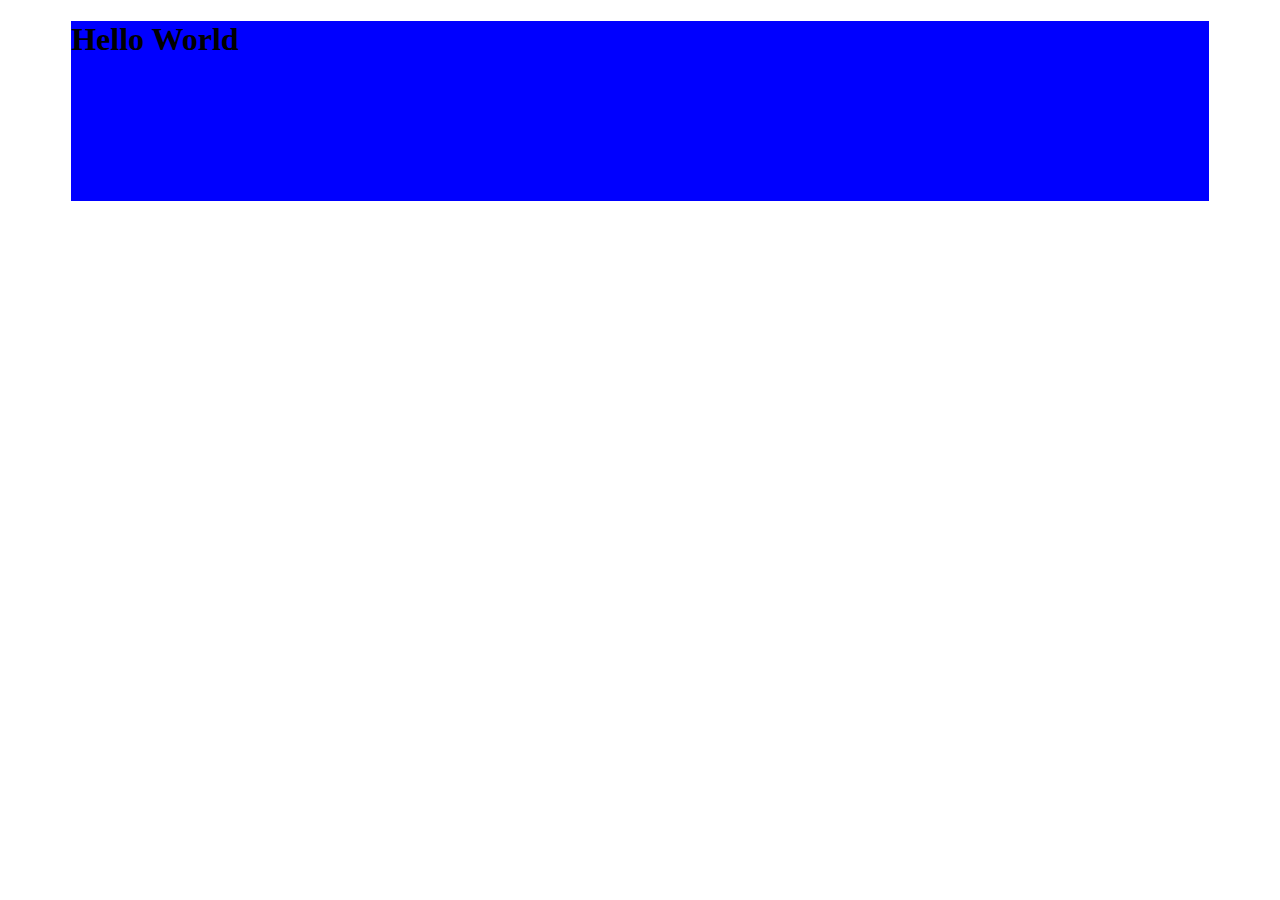
<file: code_samples/css/cs01_resp_inline.html>
<!DOCTYPE html>
<html>
<head>
	<title>Inline responsive CSS</title>
	<meta name="viewport" content="width=device-width, initial-scale=1">
	<!-- what is vh?  why vh for height, but % for width? -->
	<style>
		div {
			width: 90%;
			margin: auto;
		}
		@media (max-width: 500px) {
			div {
				background-color: red;
				height: 80vh;
			}
			h1 {
				color: white;
				font-size: 1.5em;
			}
		}
		@media (min-width: 501px) and (max-width: 600px){
			div {
				background-color: green;
				height: 50vh;
			}
			h1 {
				color: yellow;
				font-size: large;
			}
		}
		@media (min-width: 601px) {
			div {
				background-color: blue;
				height: 20vh;
			}
			
		}
	</style>
</head>
<body>
	<div>
		<h1>Hello World</h1>
	</div>
</body>
</html>
</file>
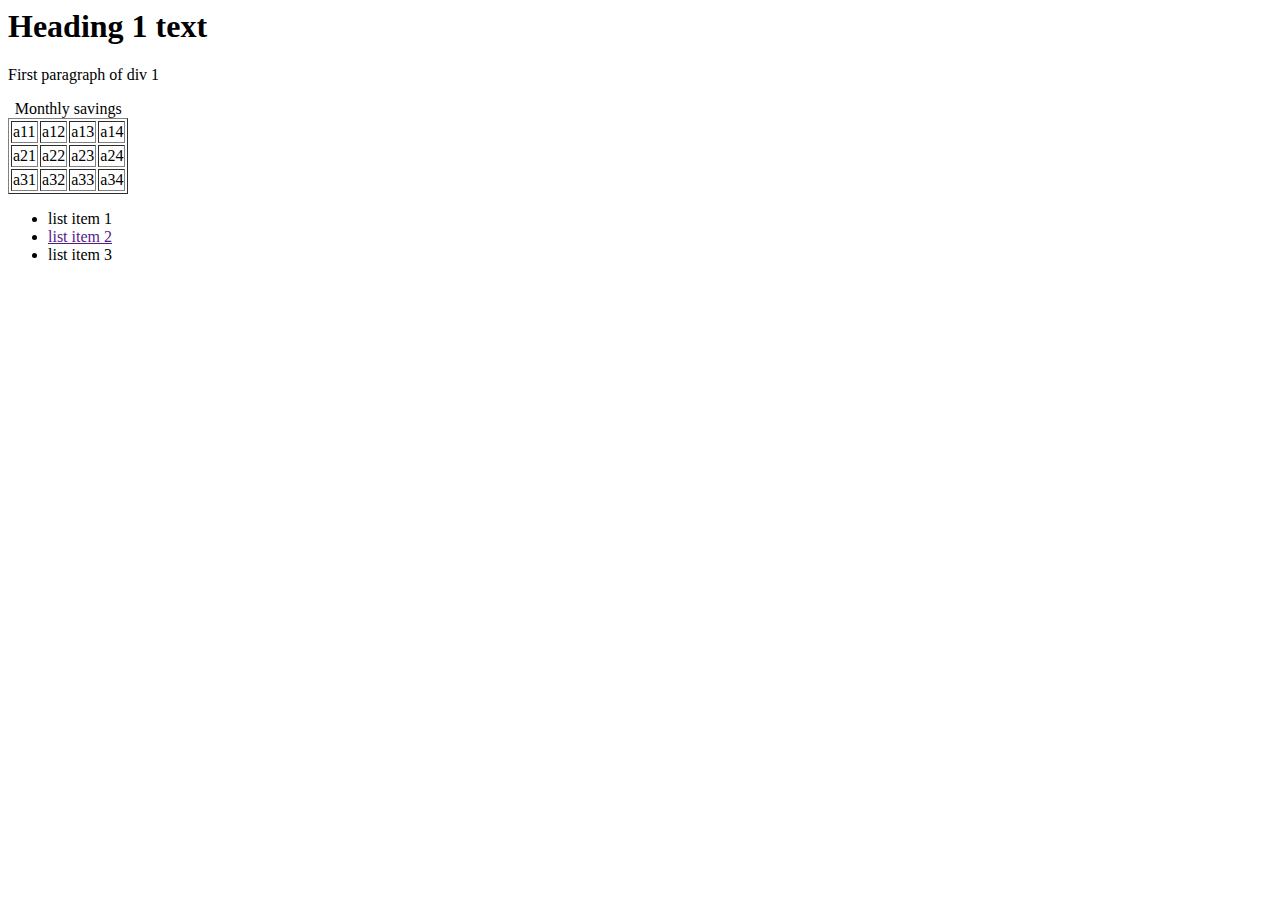
<file: code_samples/dom/bubbling_capturing_example.html>
<html lang="en">

<head>
    <meta charset="UTF-8">
    <meta http-equiv="X-UA-Compatible" content="IE=edge">
    <meta name="viewport" content="width=device-width, initial-scale=1.0">
    <title>Document</title>
    <script  type="text/javascript" src="bubbling_capture_example.js">  </script>
</head>

<body>
    <h1>Heading 1 text</h1>
    <div>
        <p> First paragraph of div 1</p>
        <table id="theTable" border="1">
            <caption id="tableCaptionId">Monthly savings</caption>
            <tbody id="theTableBody">
                <tr>
                    <td> a11 </td>
                    <td> a12 </td>
                    <td> a13 </td>
                    <td> a14 </td>
                </tr>
                <tr>
                    <td> a21 </td>
                    <td> a22 </td>
                    <td> a23 </td>
                    <td> a24 </td>
                </tr>
                <tr>
                    <td> a31 </td>
                    <td> a32 </td>
                    <td> a33 </td>
                    <td> a34 </td>
                </tr>
            </tbody>
        </table>
    </div>
    <ul>
        <li> list item 1</li>
        <li> <a href=""> list item 2 </a> </li>
        <li> list item 3</li>
    </ul>
</body>

</html>
</file>
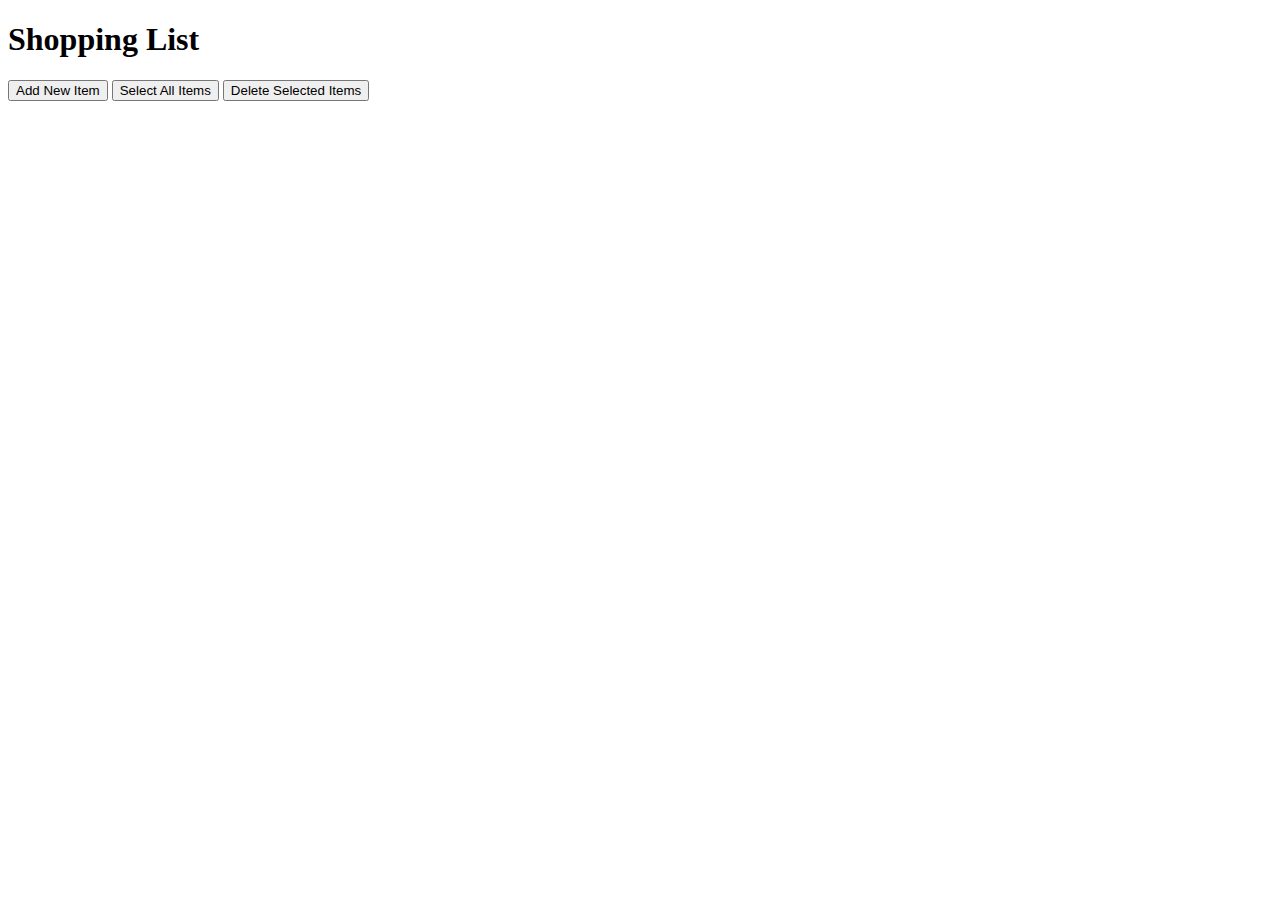
<file: code_samples/dom/shopping_list.html>
<!DOCTYPE html>
<html>

<head>
    <title>Another DOM Example</title>
    <script type="text/javascript" src="shopping_list.js"> </script>
</head>

<body>
    <h1>Shopping List</h1>
    <div>
        <input type="button" id="addNewItemButton" value="Add New Item">
        <input type="button" id="selectAllItemsButton" value="Select All Items">
        <input type="button" id="deleteSelectedItemsButton" value="Delete Selected Items">
    </div>
    <br>

    <div id="inputForNewItem"></div>
    <br>
    <div id="listOfItems"></div>

</body>

</html>
</file>
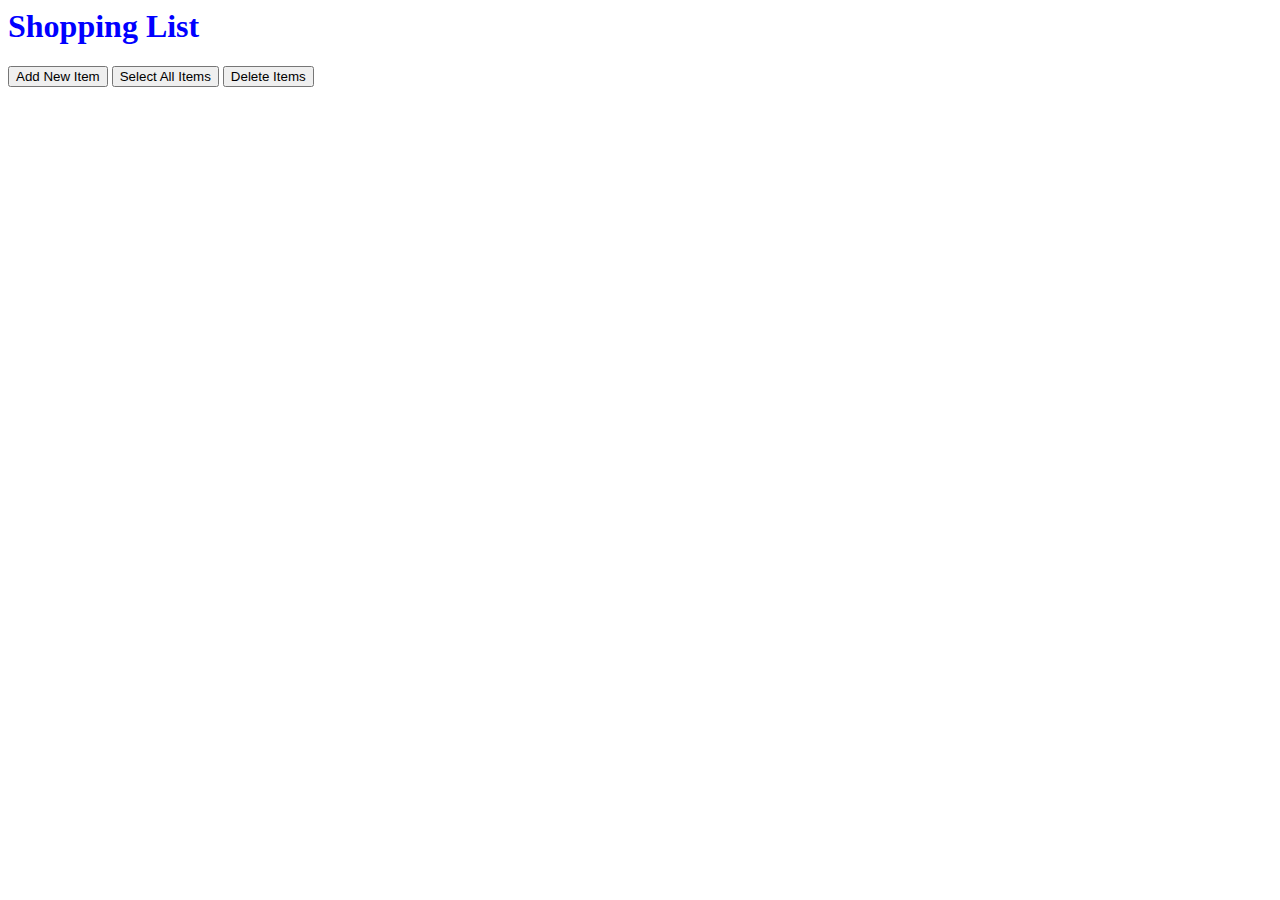
<file: code_samples/dom/ShoppingList2.html>
<html lang="en">
<head>
    <meta charset="UTF-8">
    <meta http-equiv="X-UA-Compatible" content="IE=edge">
    <meta name="viewport" content="width=device-width, initial-scale=1.0">
    <title>Document</title>
    <script type="text/javascript" src="ShoppingList2.js"></script>
</head>
<body>
    <h1 id = "title">Shopping List</h1>
    <div>
      <input type="button" id="addNewItemButton" value="Add New Item">
      <input type="button" id="selectAllItemsButton" value="Select All Items">
      <input type="button" id="deleteSelectedItemsButton" value="Delete Items">  
    </div>
    <br>
    <div id="inputForNewItem">

    </div>
    <div id="listofItems">

    </div>

    
</body>
</html>
</file>
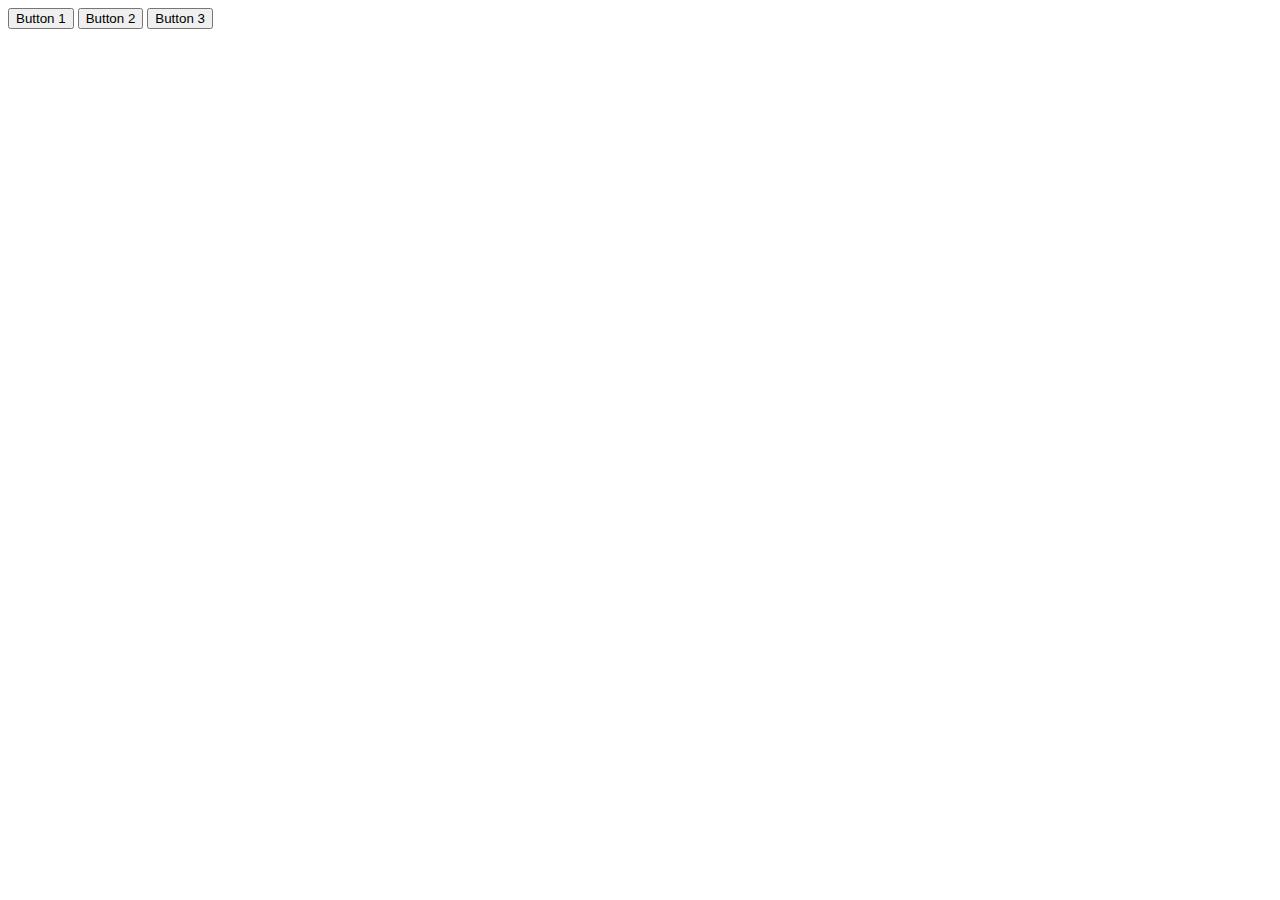
<file: code_samples/dom/theThisInEventListener.html>
<html lang="en">
<head>
    <meta charset="UTF-8">
    <meta http-equiv="X-UA-Compatible" content="IE=edge">
    <meta name="viewport" content="width=device-width, initial-scale=1.0">
    <title>Document</title>
    <script type="text/javascript" src="theThisInEventListener.js"></script>
</head>
<body>
    <input type="button" id="button1" value="Button 1">
    <input type="button" id="button2" value="Button 2">
    <input type="button" id="button3" value="Button 3">
</body>
</html>
</file>
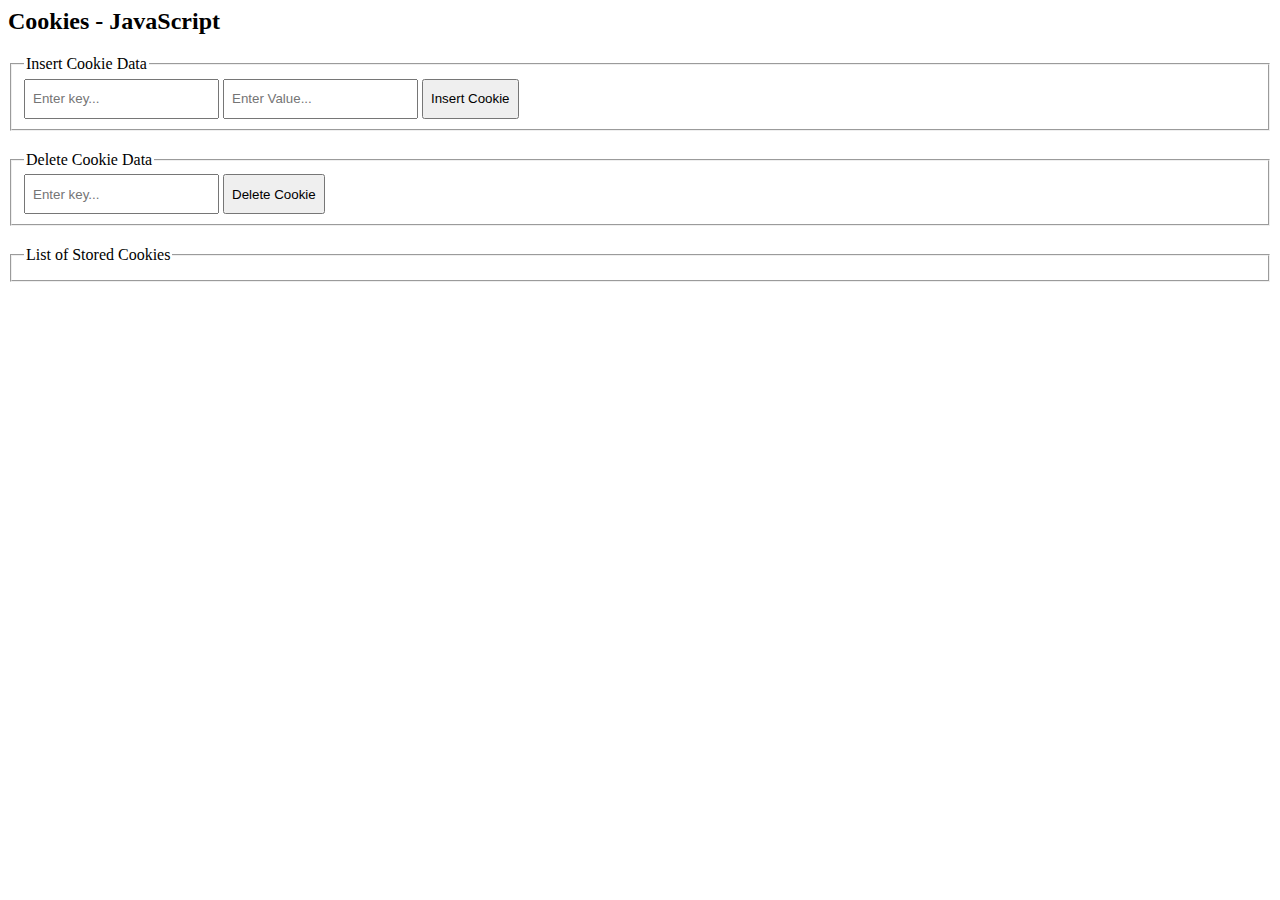
<file: code_samples/web_storage/Cookies.html>
<html lang="en">

<head>
    <meta charset="UTF-8">
    <meta http-equiv="X-UA-Compatible" content="IE=edge">
    <meta name="viewport" content="width=device-width, initial-scale=1.0">
    <title>Cookies</title>
    <link rel="stylesheet" href="Cookies.css">
    <script  type="text/javascript" src="Cookies.js"></script>
</head>

<body>
    <h2 id="title"> Cookies - JavaScript </h2>
    <fieldset>
        <legend> Insert Cookie Data </legend>
        <input id="inputKey" type="text" placeholder="Enter key...">
        <input id="inputValue" type="text" placeholder="Enter Value...">
        <button type="button" id="buttonInsert"> Insert Cookie</button>

    </fieldset>
    <fieldset>
        <legend> Delete Cookie Data </legend>
        <input id="deleteKey" type="text" placeholder="Enter key...">
        <button type="button" id="buttonDelete"> Delete Cookie </button>
    </fieldset>
    <fieldset>
        <legend> List of Stored Cookies </legend>
        <div id="outputList"></div>
    </fieldset>

</body>


</html>
</file>
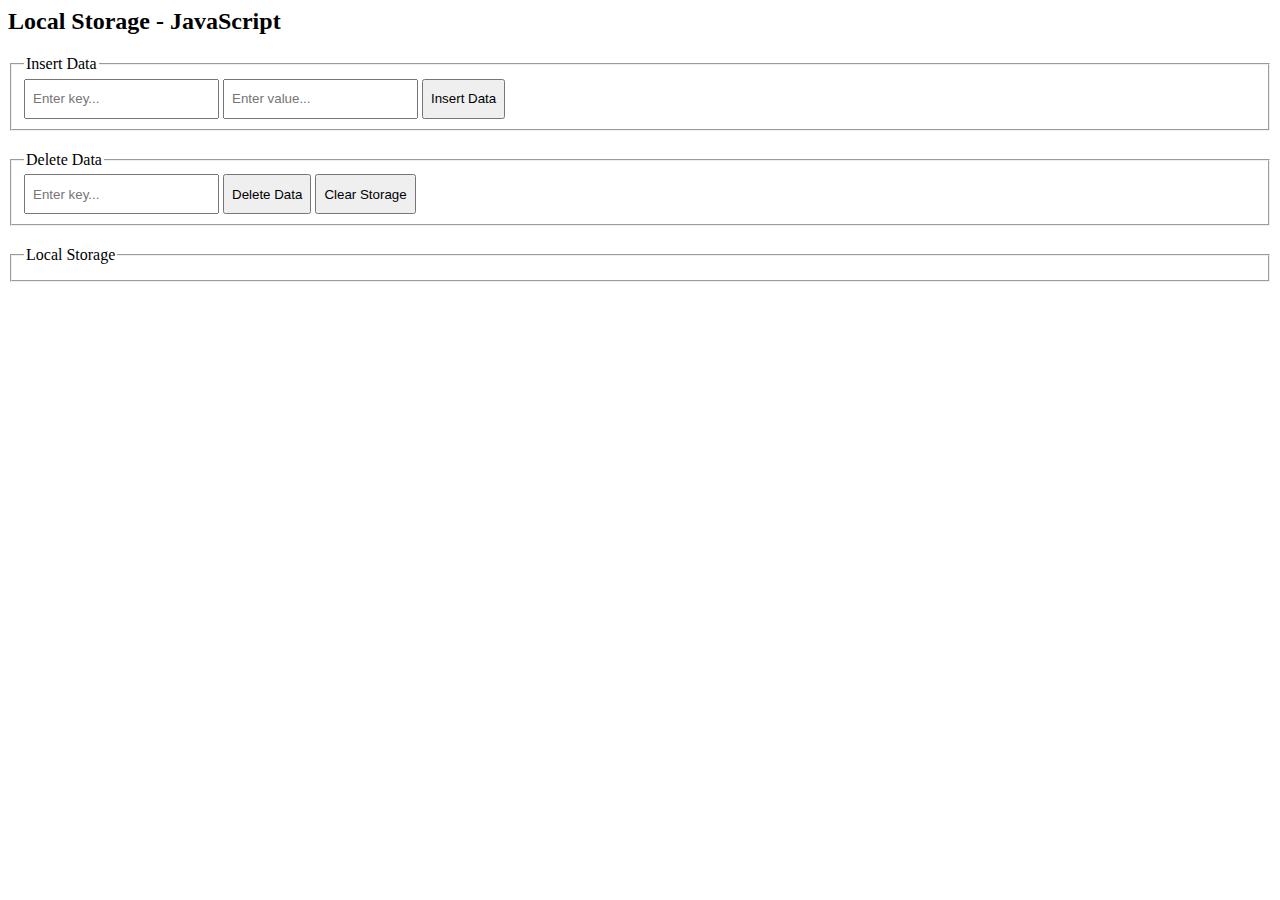
<file: code_samples/web_storage/LocalStorage.html>
<html lang="en">

<head>
    <meta charset="UTF-8">
    <meta http-equiv="X-UA-Compatible" content="IE=edge">
    <meta name="viewport" content="width=device-width, initial-scale=1.0">
    <title>Local Storage</title>
    <link rel = "stylesheet" href = "LocalStorage.css" />
    <script type="text/javascript" src="LocalStorage.js"> </script>
</head>

<body>
    <h2 id="title"> Local Storage - JavaScript </h2>
    <fieldset>
        <legend> Insert Data </legend>
        <input  type="text"   id="insertKeyTextInput"   placeholder="Enter key...">
        <input  type="text"   id="insertValueTextInput" placeholder="Enter value...">
        <button type="button" id="insertItemButton"> Insert Data </button>
    </fieldset>
    <fieldset>
        <legend> Delete Data </legend>
        <input  type="text"   id="deleteKeyTextInput"   placeholder="Enter key...">
        <button  type="button"   id="deleteItemButton"> Delete Data </button>
        <button type="button" id="clearStorageButton"> Clear Storage </button>
    </fieldset>
    <fieldset>
        <legend> Local Storage </legend>
        <div id = "outputListPlaceHolder">

        </div>
    </fieldset>
</body>

</html>
</file>
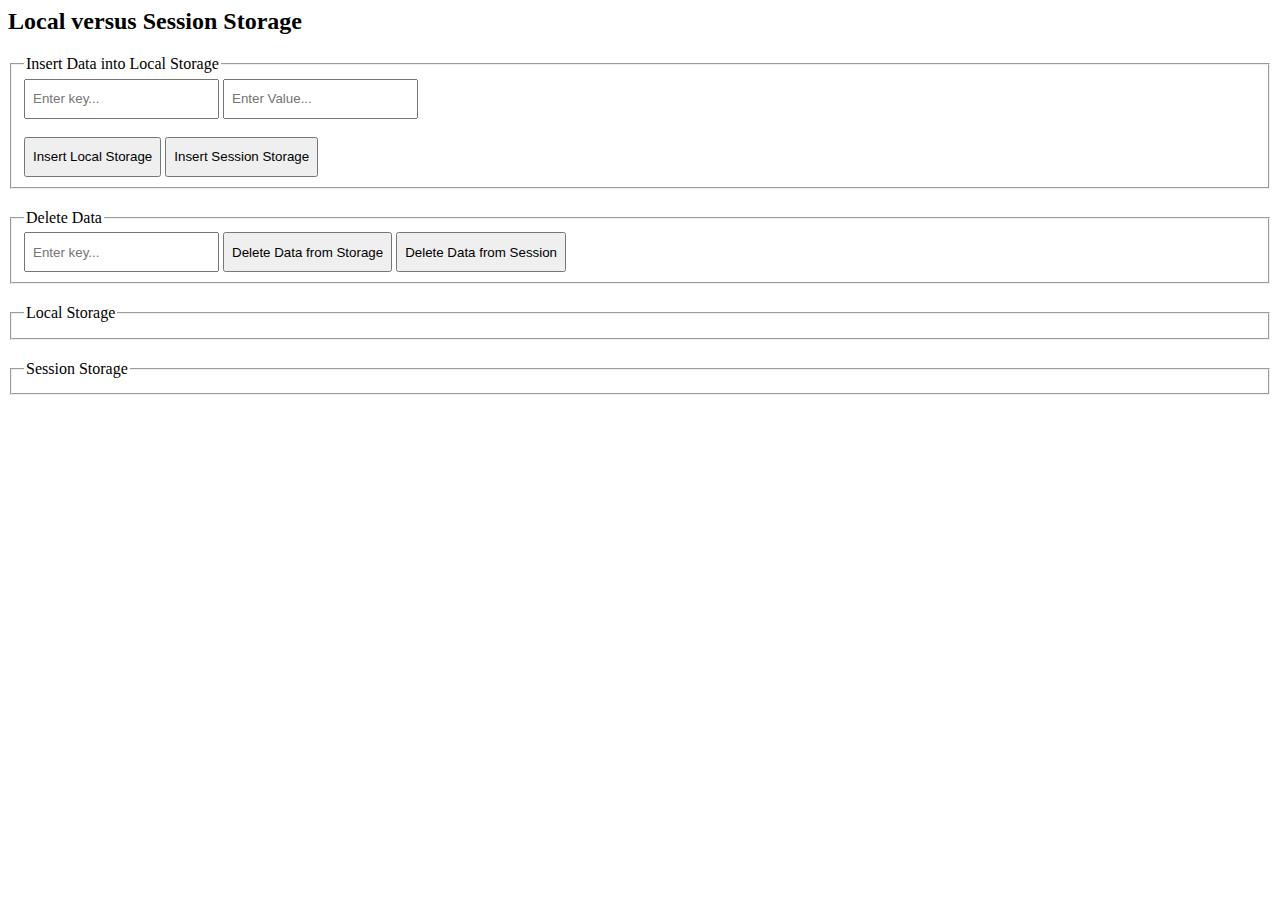
<file: code_samples/web_storage/SessionStorage.html>
<html lang="en">

<head>
    <meta charset="UTF-8">
    <meta http-equiv="X-UA-Compatible" content="IE=edge">
    <meta name="viewport" content="width=device-width, initial-scale=1.0">
    <title>Session Storage</title>
    <link rel="stylesheet" href="SessionStorage.css">
    <script type="text/javascript" src="SessionStorage.js"></script>
</head>

<body>
    <h2 id="title"> Local versus Session Storage </h2>

    <fieldset>
        <legend> Insert Data into Local Storage </legend>
        <input id="inputKey" type="text" placeholder="Enter key...">
        <input id="inputValue" type="text" placeholder="Enter Value...">
        <br><br>
        <button type="button" id="buttonInsertLocal"> Insert Local Storage</button>
        <button type="button" id="buttonInsertSession"> Insert Session Storage</button>
    </fieldset>

    <fieldset>
        <legend> Delete Data </legend>
        <input id="deleteKey" type="text" placeholder="Enter key...">
        <button type="button" id="buttonDeleteStorage"> Delete Data from Storage</button>
        <button type="button" id="buttonDeleteSession"> Delete Data from Session</button>
    </fieldset>

    <fieldset>
        <legend> Local Storage </legend>
        <div id="outputLocalList"></div>
    </fieldset>

    <fieldset>
        <legend> Session Storage </legend>
        <div id="outputSessionList"></div>
    </fieldset>
</body>

</html>
</file>
<file: code_samples/web_storage/Cookies.css>
input, button {
    padding: 7px;
    height: 40px;
}

fieldset {
    margin-bottom: 20px;
}
</file>
<file: code_samples/web_storage/LocalStorage.css>
input, button {
    padding: 7px;
    height: 40px;
}

fieldset {
    margin-bottom: 20px;
}
</file>
<file: code_samples/web_storage/SessionStorage.css>
input, button {
    padding: 7px;
    height: 40px;
}

fieldset {
    margin-bottom: 20px;
}
</file>
